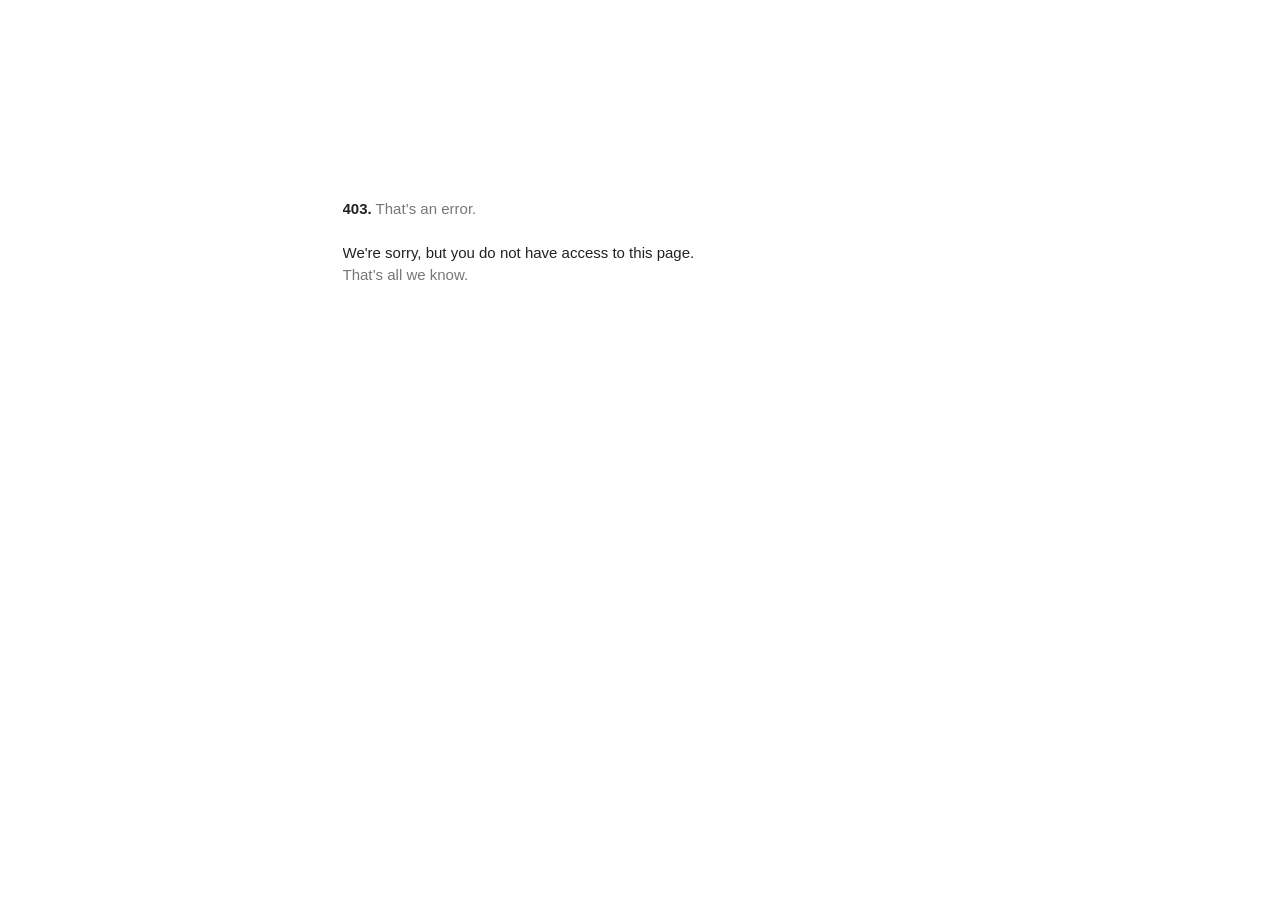
<file: pages/youtube.com/youtube.com/20260519_061332/network/bodies/0021_document.html>
<html lang="en" dir=ltr><meta charset=utf-8><meta name=viewport content="initial-scale=1, minimum-scale=1, width=device-width"><title>Error 403 (Forbidden)!!1</title><style nonce="mFqxuaRONqFO8QKZD_DqQA">*{margin:0;padding:0}html,code{font:15px/22px arial,sans-serif}html{background:#fff;color:#222;padding:15px}body{color:#222;text-align:unset;margin:7% auto 0;max-width:390px;min-height:180px;padding:30px 0 15px;}* > body{background:url(//www.google.com/images/errors/robot.png) 100% 5px no-repeat;padding-right:205px}p{margin:11px 0 22px;overflow:hidden}pre{white-space:pre-wrap;}ins{color:#777;text-decoration:none}a img{border:0}@media screen and (max-width:772px){body{background:none;margin-top:0;max-width:none;padding-right:0}}#logo{background:url(//www.google.com/images/branding/googlelogo/1x/googlelogo_color_150x54dp.png) no-repeat;margin-left:-5px}@media only screen and (min-resolution:192dpi){#logo{background:url(//www.google.com/images/branding/googlelogo/2x/googlelogo_color_150x54dp.png) no-repeat 0% 0%/100% 100%;-moz-border-image:url(//www.google.com/images/branding/googlelogo/2x/googlelogo_color_150x54dp.png) 0}}@media only screen and (-webkit-min-device-pixel-ratio:2){#logo{background:url(//www.google.com/images/branding/googlelogo/2x/googlelogo_color_150x54dp.png) no-repeat;-webkit-background-size:100% 100%}}#logo{display:inline-block;height:54px;width:150px}</style><main id="af-error-container" role="main"><a href=//www.google.com><span id=logo aria-label=Google role=img></span></a><p><b>403.</b> <ins>That’s an error.</ins><p>We're sorry, but you do not have access to this page. <ins>That’s all we know.</ins></main>
</file>
